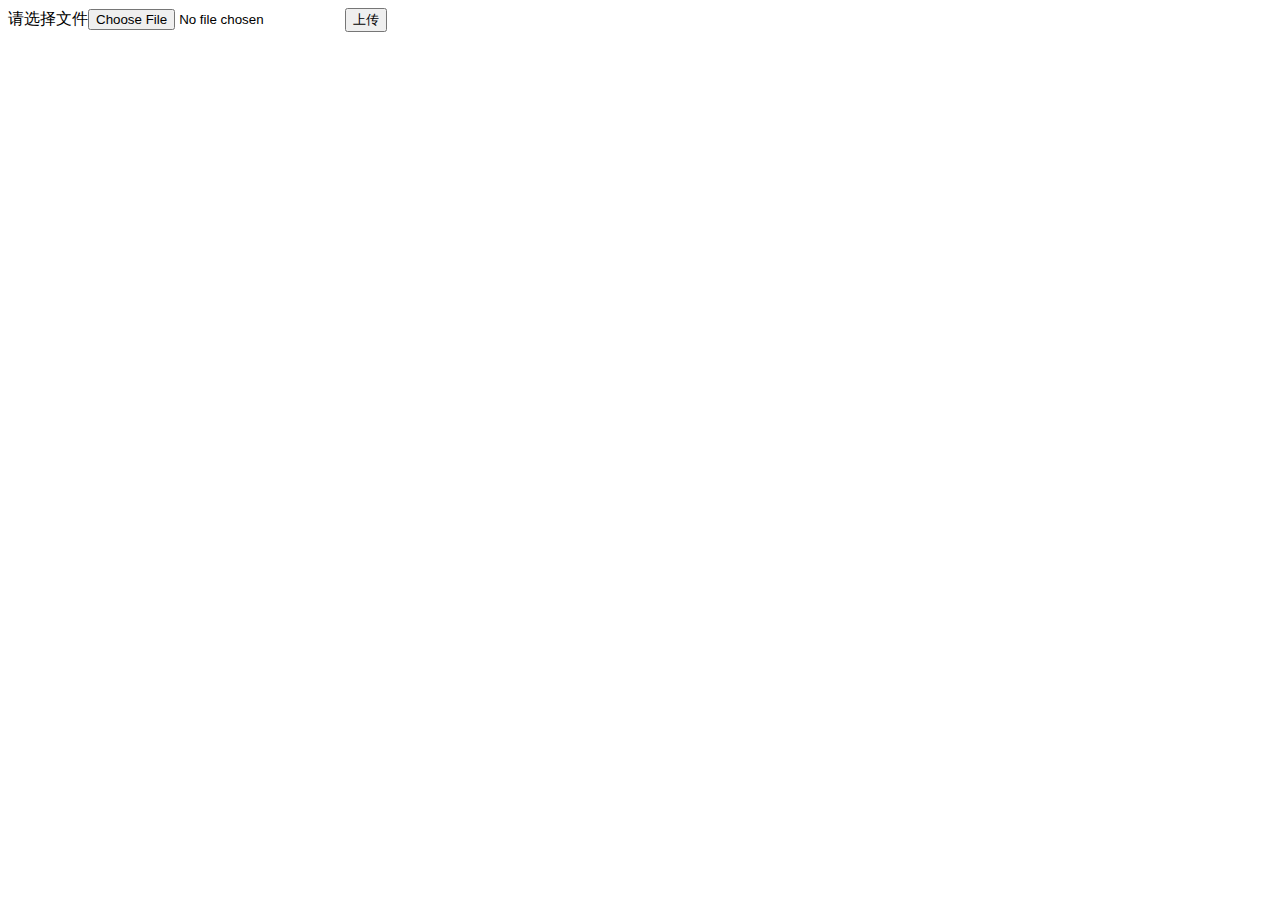
<file: 2017-09-28/index.html>
<!DOCTYPE html>
<html lang="en">
<head>
    <meta charset="UTF-8">
    <title>Title</title>
</head>
<body>
<form action="index.php" method="post" enctype="multipart/form-data">
    请选择文件<input name="file" type="file" value="">
    <input type="submit" value="上传">
</form>

</body>
</html>
</file>
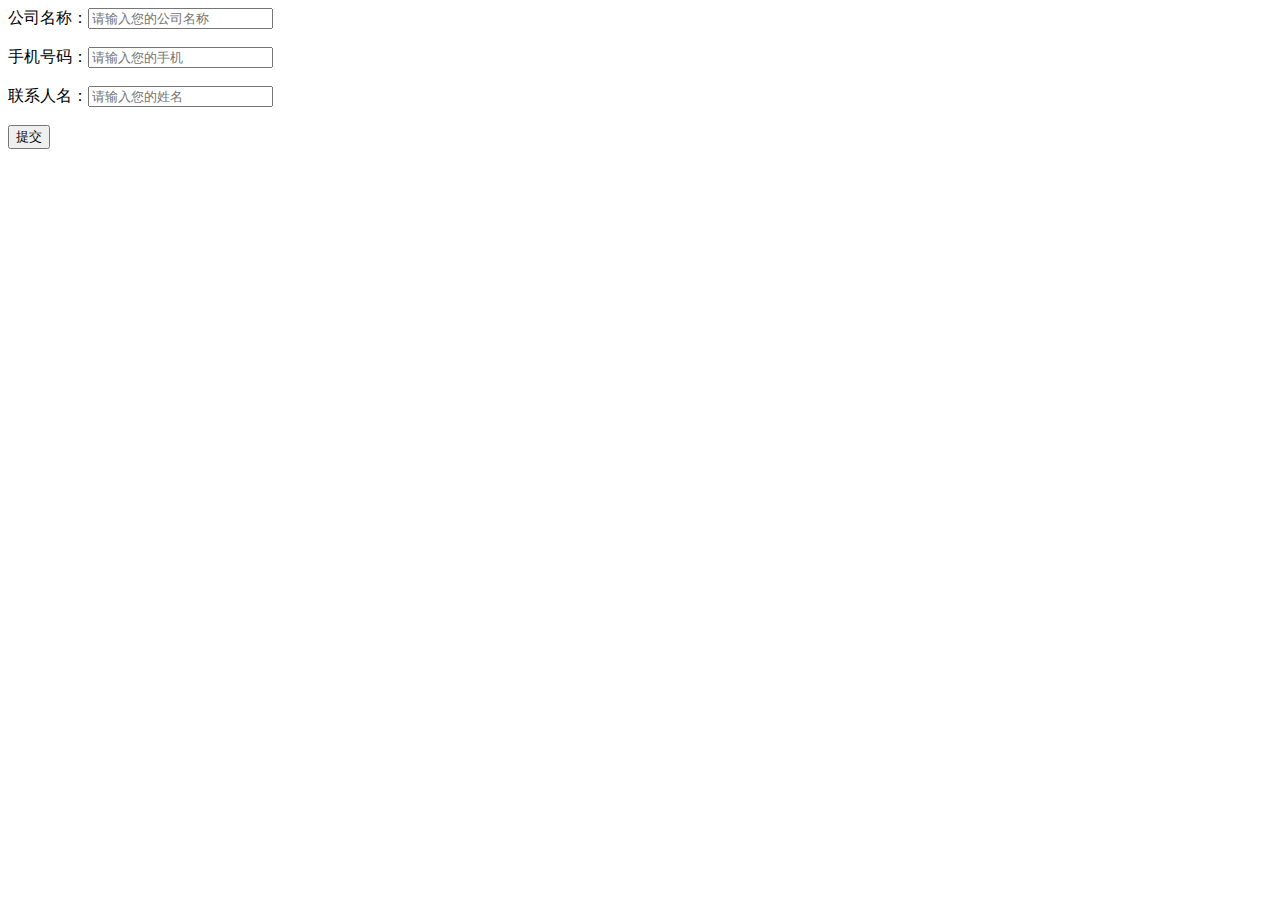
<file: test/index.html>
<!DOCTYPE html>
<html lang="en">
<head>
    <meta charset="UTF-8">
    <title>Title</title>
</head>
<body>
<form action="index.php" method="post">
    公司名称：<input type="text" name="name" placeholder="请输入您的公司名称"><br/><br/>
    手机号码：<input type="text" name="phone" placeholder="请输入您的手机"><br/><br/>
    联系人名：<input type="text" name="username" placeholder="请输入您的姓名"><br/><br/>
    <input type="submit" value="提交">
</form>

</body>
</html>
</file>
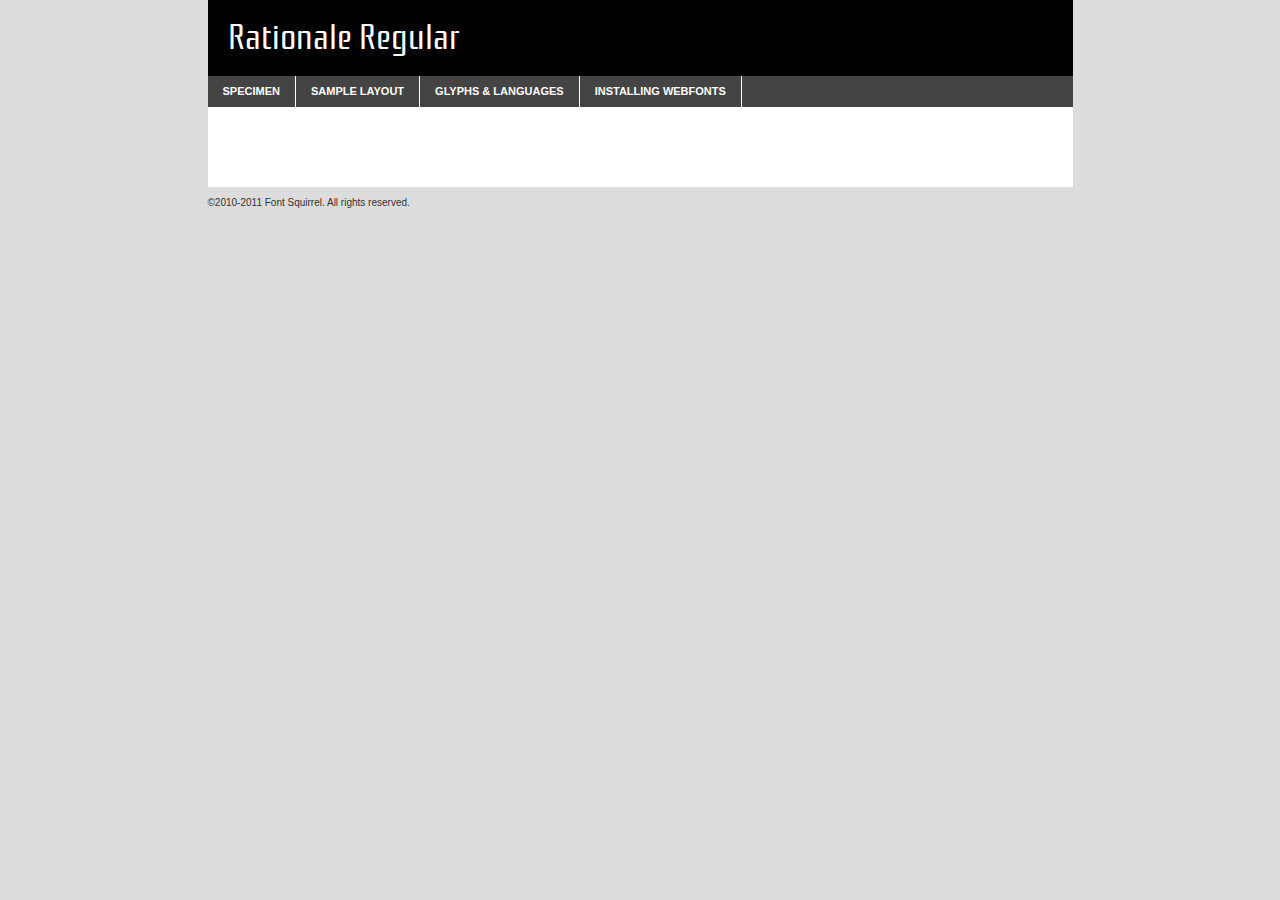
<file: wampthemes/modern/fonts/rationale-regular-demo.html>
<!DOCTYPE html PUBLIC "-//W3C//DTD XHTML 1.0 Transitional//EN"
	"http://www.w3.org/TR/xhtml1/DTD/xhtml1-transitional.dtd">

<html xmlns="http://www.w3.org/1999/xhtml" xml:lang="en" lang="en">
<head>
	<meta http-equiv="Content-Type" content="text/html; charset=utf-8" />
	<script src="http://ajax.googleapis.com/ajax/libs/jquery/1.7.2/jquery.min.js" type="text/javascript" charset="utf-8"></script>
	<script src="specimen_files/easytabs.js" type="text/javascript" charset="utf-8"></script>
	<link rel="stylesheet" href="specimen_files/specimen_stylesheet.css" type="text/css" charset="utf-8" />
	<link rel="stylesheet" href="stylesheet.css" type="text/css" charset="utf-8" />

	<style type="text/css">
					body{
				font-family: 'rationaleregular';
							}
		</style>

	<title>Rationale Regular Specimen</title>
	
	
	<script type="text/javascript" charset="utf-8">
		$(document).ready(function() {
			$('#container').easyTabs({defaultContent:1});
		});
	</script>
</head>

<body>
<div id="container">
	<div id="header">
		Rationale Regular	</div>
	<ul class="tabs">
		<li><a href="#specimen">Specimen</a></li>
		<li><a href="#layout">Sample Layout</a></li>
				<li><a href="#glyphs">Glyphs &amp; Languages</a></li>
		<li><a href="#installing">Installing Webfonts</a></li>
		
	</ul>
	
	<div id="main_content">

		
			<div id="specimen">
		
				<div class="section">
					<div class="grid12 firstcol">
						<div class="huge">AaBb</div>
					</div>
				</div>
		
				<div class="section">
					<div class="glyph_range">A&#x200B;B&#x200b;C&#x200b;D&#x200b;E&#x200b;F&#x200b;G&#x200b;H&#x200b;I&#x200b;J&#x200b;K&#x200b;L&#x200b;M&#x200b;N&#x200b;O&#x200b;P&#x200b;Q&#x200b;R&#x200b;S&#x200b;T&#x200b;U&#x200b;V&#x200b;W&#x200b;X&#x200b;Y&#x200b;Z&#x200b;a&#x200b;b&#x200b;c&#x200b;d&#x200b;e&#x200b;f&#x200b;g&#x200b;h&#x200b;i&#x200b;j&#x200b;k&#x200b;l&#x200b;m&#x200b;n&#x200b;o&#x200b;p&#x200b;q&#x200b;r&#x200b;s&#x200b;t&#x200b;u&#x200b;v&#x200b;w&#x200b;x&#x200b;y&#x200b;z&#x200b;1&#x200b;2&#x200b;3&#x200b;4&#x200b;5&#x200b;6&#x200b;7&#x200b;8&#x200b;9&#x200b;0&#x200b;&amp;&#x200b;.&#x200b;,&#x200b;?&#x200b;!&#x200b;&#64;&#x200b;(&#x200b;)&#x200b;#&#x200b;$&#x200b;%&#x200b;*&#x200b;+&#x200b;-&#x200b;=&#x200b;:&#x200b;;</div>
				</div>
				<div class="section">
					<div class="grid12 firstcol">
						<table class="sample_table">
							<tr><td>10</td><td class="size10">abcdefghijklmnopqrstuvwxyzABCDEFGHIJKLMNOPQRSTUVWXYZ0123456789abcdefghijklmnopqrstuvwxyzABCDEFGHIJKLMNOPQRSTUVWXYZ0123456789abcdefghijklmnopqrstuvwxyzABCDEFGHIJKLMNOPQRSTUVWXYZ</td></tr>
							<tr><td>11</td><td class="size11">abcdefghijklmnopqrstuvwxyzABCDEFGHIJKLMNOPQRSTUVWXYZ0123456789abcdefghijklmnopqrstuvwxyzABCDEFGHIJKLMNOPQRSTUVWXYZ0123456789abcdefghijklmnopqrstuvwxyzABCDEFGHIJKLMNOPQRSTUVWXYZ</td></tr>
							<tr><td>12</td><td class="size12">abcdefghijklmnopqrstuvwxyzABCDEFGHIJKLMNOPQRSTUVWXYZ0123456789abcdefghijklmnopqrstuvwxyzABCDEFGHIJKLMNOPQRSTUVWXYZ0123456789abcdefghijklmnopqrstuvwxyzABCDEFGHIJKLMNOPQRSTUVWXYZ</td></tr>
							<tr><td>13</td><td class="size13">abcdefghijklmnopqrstuvwxyzABCDEFGHIJKLMNOPQRSTUVWXYZ0123456789abcdefghijklmnopqrstuvwxyzABCDEFGHIJKLMNOPQRSTUVWXYZ0123456789abcdefghijklmnopqrstuvwxyzABCDEFGHIJKLMNOPQRSTUVWXYZ</td></tr>
							<tr><td>14</td><td class="size14">abcdefghijklmnopqrstuvwxyzABCDEFGHIJKLMNOPQRSTUVWXYZ0123456789abcdefghijklmnopqrstuvwxyzABCDEFGHIJKLMNOPQRSTUVWXYZ0123456789abcdefghijklmnopqrstuvwxyzABCDEFGHIJKLMNOPQRSTUVWXYZ</td></tr>
							<tr><td>16</td><td class="size16">abcdefghijklmnopqrstuvwxyzABCDEFGHIJKLMNOPQRSTUVWXYZ0123456789abcdefghijklmnopqrstuvwxyzABCDEFGHIJKLMNOPQRSTUVWXYZ</td></tr>
							<tr><td>18</td><td class="size18">abcdefghijklmnopqrstuvwxyzABCDEFGHIJKLMNOPQRSTUVWXYZ0123456789abcdefghijklmnopqrstuvwxyzABCDEFGHIJKLMNOPQRSTUVWXYZ</td></tr>
							<tr><td>20</td><td class="size20">abcdefghijklmnopqrstuvwxyzABCDEFGHIJKLMNOPQRSTUVWXYZ0123456789abcdefghijklmnopqrstuvwxyzABCDEFGHIJKLMNOPQRSTUVWXYZ</td></tr>
							<tr><td>24</td><td class="size24">abcdefghijklmnopqrstuvwxyzABCDEFGHIJKLMNOPQRSTUVWXYZ0123456789abcdefghijklmnopqrstuvwxyzABCDEFGHIJKLMNOPQRSTUVWXYZ</td></tr>
							<tr><td>30</td><td class="size30">abcdefghijklmnopqrstuvwxyzABCDEFGHIJKLMNOPQRSTUVWXYZ0123456789abcdefghijklmnopqrstuvwxyzABCDEFGHIJKLMNOPQRSTUVWXYZ</td></tr>
							<tr><td>36</td><td class="size36">abcdefghijklmnopqrstuvwxyzABCDEFGHIJKLMNOPQRSTUVWXYZ0123456789abcdefghijklmnopqrstuvwxyzABCDEFGHIJKLMNOPQRSTUVWXYZ</td></tr>
							<tr><td>48</td><td class="size48">abcdefghijklmnopqrstuvwxyzABCDEFGHIJKLMNOPQRSTUVWXYZ0123456789abcdefghijklmnopqrstuvwxyzABCDEFGHIJKLMNOPQRSTUVWXYZ</td></tr>
							<tr><td>60</td><td class="size60">abcdefghijklmnopqrstuvwxyzABCDEFGHIJKLMNOPQRSTUVWXYZ0123456789abcdefghijklmnopqrstuvwxyzABCDEFGHIJKLMNOPQRSTUVWXYZ</td></tr>
							<tr><td>72</td><td class="size72">abcdefghijklmnopqrstuvwxyzABCDEFGHIJKLMNOPQRSTUVWXYZ0123456789abcdefghijklmnopqrstuvwxyzABCDEFGHIJKLMNOPQRSTUVWXYZ</td></tr>
							<tr><td>90</td><td class="size90">abcdefghijklmnopqrstuvwxyzABCDEFGHIJKLMNOPQRSTUVWXYZ0123456789abcdefghijklmnopqrstuvwxyzABCDEFGHIJKLMNOPQRSTUVWXYZ</td></tr>
						</table>
				
					</div>
			
				</div>
		
		
		
								<div class="section" id="bodycomparison">


										<div id="xheight">
				<div class="fontbody">&#x25FC;&#x25FC;&#x25FC;&#x25FC;&#x25FC;&#x25FC;&#x25FC;&#x25FC;&#x25FC;&#x25FC;&#x25FC;&#x25FC;&#x25FC;&#x25FC;&#x25FC;&#x25FC;&#x25FC;&#x25FC;&#x25FC;&#x25FC;&#x25FC;&#x25FC;&#x25FC;&#x25FC;&#x25FC;&#x25FC;&#x25FC;&#x25FC;&#x25FC;&#x25FC;&#x25FC;&#x25FC;&#x25FC;&#x25FC;&#x25FC;&#x25FC;&#x25FC;&#x25FC;&#x25FC;&#x25FC;&#x25FC;&#x25FC;&#x25FC;&#x25FC;&#x25FC;&#x25FC;&#x25FC;&#x25FC;&#x25FC;&#x25FC;&#x25FC;&#x25FC;&#x25FC;&#x25FC;&#x25FC;&#x25FC;&#x25FC;&#x25FC;&#x25FC;&#x25FC;&#x25FC;&#x25FC;&#x25FC;&#x25FC;&#x25FC;&#x25FC;&#x25FC;&#x25FC;&#x25FC;&#x25FC;&#x25FC;&#x25FC;&#x25FC;&#x25FC;&#x25FC;&#x25FC;&#x25FC;&#x25FC;&#x25FC;&#x25FC;&#x25FC;&#x25FC;&#x25FC;&#x25FC;&#x25FC;&#x25FC;&#x25FC;&#x25FC;&#x25FC;&#x25FC;&#x25FC;&#x25FC;&#x25FC;&#x25FC;&#x25FC;&#x25FC;&#x25FC;&#x25FC;&#x25FC;body</div><div class="arialbody">body</div><div class="verdanabody">body</div><div class="georgiabody">body</div></div>
										<div class="fontbody" style="z-index:1">
											body<span>Rationale Regular</span>
										</div>
										<div class="arialbody" style="z-index:1">
											body<span>Arial</span>
										</div>
										<div class="verdanabody" style="z-index:1">
											body<span>Verdana</span>
										</div>
										<div class="georgiabody" style="z-index:1">
											body<span>Georgia</span>
										</div>



								</div>
		
		
				<div class="section psample psample_row1" id="">
					
					<div class="grid2 firstcol">
						<p class="size10"><span>10.</span>Aenean lacinia bibendum nulla sed consectetur. Fusce dapibus, tellus ac cursus commodo, tortor mauris condimentum nibh, ut fermentum massa justo sit amet risus. Nullam id dolor id nibh ultricies vehicula ut id elit. Cum sociis natoque penatibus et magnis dis parturient montes, nascetur ridiculus mus. Nulla vitae elit libero, a pharetra augue.</p>
			
					</div>
					<div class="grid3">
						<p class="size11"><span>11.</span>Aenean lacinia bibendum nulla sed consectetur. Fusce dapibus, tellus ac cursus commodo, tortor mauris condimentum nibh, ut fermentum massa justo sit amet risus. Nullam id dolor id nibh ultricies vehicula ut id elit. Cum sociis natoque penatibus et magnis dis parturient montes, nascetur ridiculus mus. Nulla vitae elit libero, a pharetra augue.</p>
			
					</div>
					<div class="grid3">
						<p class="size12"><span>12.</span>Aenean lacinia bibendum nulla sed consectetur. Fusce dapibus, tellus ac cursus commodo, tortor mauris condimentum nibh, ut fermentum massa justo sit amet risus. Nullam id dolor id nibh ultricies vehicula ut id elit. Cum sociis natoque penatibus et magnis dis parturient montes, nascetur ridiculus mus. Nulla vitae elit libero, a pharetra augue.</p>
			
					</div>
					<div class="grid4">
						<p class="size13"><span>13.</span>Aenean lacinia bibendum nulla sed consectetur. Fusce dapibus, tellus ac cursus commodo, tortor mauris condimentum nibh, ut fermentum massa justo sit amet risus. Nullam id dolor id nibh ultricies vehicula ut id elit. Cum sociis natoque penatibus et magnis dis parturient montes, nascetur ridiculus mus. Nulla vitae elit libero, a pharetra augue.</p>
			
					</div>
					<div class="white_blend"></div>
					
				</div>
				<div class="section psample psample_row2" id="">
					<div class="grid3 firstcol">
						<p class="size14"><span>14.</span>Aenean lacinia bibendum nulla sed consectetur. Fusce dapibus, tellus ac cursus commodo, tortor mauris condimentum nibh, ut fermentum massa justo sit amet risus. Nullam id dolor id nibh ultricies vehicula ut id elit. Cum sociis natoque penatibus et magnis dis parturient montes, nascetur ridiculus mus. Nulla vitae elit libero, a pharetra augue.</p>
			
					</div>
					<div class="grid4">
						<p class="size16"><span>16.</span>Aenean lacinia bibendum nulla sed consectetur. Fusce dapibus, tellus ac cursus commodo, tortor mauris condimentum nibh, ut fermentum massa justo sit amet risus. Nullam id dolor id nibh ultricies vehicula ut id elit. Cum sociis natoque penatibus et magnis dis parturient montes, nascetur ridiculus mus. Nulla vitae elit libero, a pharetra augue.</p>
			
					</div>
					<div class="grid5">
						<p class="size18"><span>18.</span>Aenean lacinia bibendum nulla sed consectetur. Fusce dapibus, tellus ac cursus commodo, tortor mauris condimentum nibh, ut fermentum massa justo sit amet risus. Nullam id dolor id nibh ultricies vehicula ut id elit. Cum sociis natoque penatibus et magnis dis parturient montes, nascetur ridiculus mus. Nulla vitae elit libero, a pharetra augue.</p>
			
					</div>

					<div class="white_blend"></div>

				</div>
				
				<div class="section psample psample_row3" id="">
					<div class="grid5 firstcol">
						<p class="size20"><span>20.</span>Aenean lacinia bibendum nulla sed consectetur. Fusce dapibus, tellus ac cursus commodo, tortor mauris condimentum nibh, ut fermentum massa justo sit amet risus. Nullam id dolor id nibh ultricies vehicula ut id elit. Cum sociis natoque penatibus et magnis dis parturient montes, nascetur ridiculus mus. Nulla vitae elit libero, a pharetra augue.</p>
					</div>
					<div class="grid7">
						<p class="size24"><span>24.</span>Aenean lacinia bibendum nulla sed consectetur. Fusce dapibus, tellus ac cursus commodo, tortor mauris condimentum nibh, ut fermentum massa justo sit amet risus. Nullam id dolor id nibh ultricies vehicula ut id elit. Cum sociis natoque penatibus et magnis dis parturient montes, nascetur ridiculus mus. Nulla vitae elit libero, a pharetra augue.</p>
					</div>
					
					<div class="white_blend"></div>
					
				</div>
				
				<div class="section psample psample_row4" id="">
					<div class="grid12 firstcol">
						<p class="size30"><span>30.</span>Aenean lacinia bibendum nulla sed consectetur. Fusce dapibus, tellus ac cursus commodo, tortor mauris condimentum nibh, ut fermentum massa justo sit amet risus. Nullam id dolor id nibh ultricies vehicula ut id elit. Cum sociis natoque penatibus et magnis dis parturient montes, nascetur ridiculus mus. Nulla vitae elit libero, a pharetra augue.</p>
					</div>
					<div class="white_blend"></div>
					
				</div>
				
				
				
				<div class="section psample psample_row1 fullreverse">
					<div class="grid2 firstcol">
						<p class="size10"><span>10.</span>Aenean lacinia bibendum nulla sed consectetur. Fusce dapibus, tellus ac cursus commodo, tortor mauris condimentum nibh, ut fermentum massa justo sit amet risus. Nullam id dolor id nibh ultricies vehicula ut id elit. Cum sociis natoque penatibus et magnis dis parturient montes, nascetur ridiculus mus. Nulla vitae elit libero, a pharetra augue.</p>
			
					</div>
					<div class="grid3">
						<p class="size11"><span>11.</span>Aenean lacinia bibendum nulla sed consectetur. Fusce dapibus, tellus ac cursus commodo, tortor mauris condimentum nibh, ut fermentum massa justo sit amet risus. Nullam id dolor id nibh ultricies vehicula ut id elit. Cum sociis natoque penatibus et magnis dis parturient montes, nascetur ridiculus mus. Nulla vitae elit libero, a pharetra augue.</p>
			
					</div>
					<div class="grid3">
						<p class="size12"><span>12.</span>Aenean lacinia bibendum nulla sed consectetur. Fusce dapibus, tellus ac cursus commodo, tortor mauris condimentum nibh, ut fermentum massa justo sit amet risus. Nullam id dolor id nibh ultricies vehicula ut id elit. Cum sociis natoque penatibus et magnis dis parturient montes, nascetur ridiculus mus. Nulla vitae elit libero, a pharetra augue.</p>
			
					</div>
					<div class="grid4">
						<p class="size13"><span>13.</span>Aenean lacinia bibendum nulla sed consectetur. Fusce dapibus, tellus ac cursus commodo, tortor mauris condimentum nibh, ut fermentum massa justo sit amet risus. Nullam id dolor id nibh ultricies vehicula ut id elit. Cum sociis natoque penatibus et magnis dis parturient montes, nascetur ridiculus mus. Nulla vitae elit libero, a pharetra augue.</p>
			
					</div>
					<div class="black_blend"></div>
					
				</div>
				
				<div class="section psample psample_row2 fullreverse">
					<div class="grid3 firstcol">
						<p class="size14"><span>14.</span>Aenean lacinia bibendum nulla sed consectetur. Fusce dapibus, tellus ac cursus commodo, tortor mauris condimentum nibh, ut fermentum massa justo sit amet risus. Nullam id dolor id nibh ultricies vehicula ut id elit. Cum sociis natoque penatibus et magnis dis parturient montes, nascetur ridiculus mus. Nulla vitae elit libero, a pharetra augue.</p>
			
					</div>
					<div class="grid4">
						<p class="size16"><span>16.</span>Aenean lacinia bibendum nulla sed consectetur. Fusce dapibus, tellus ac cursus commodo, tortor mauris condimentum nibh, ut fermentum massa justo sit amet risus. Nullam id dolor id nibh ultricies vehicula ut id elit. Cum sociis natoque penatibus et magnis dis parturient montes, nascetur ridiculus mus. Nulla vitae elit libero, a pharetra augue.</p>
			
					</div>
					<div class="grid5">
						<p class="size18"><span>18.</span>Aenean lacinia bibendum nulla sed consectetur. Fusce dapibus, tellus ac cursus commodo, tortor mauris condimentum nibh, ut fermentum massa justo sit amet risus. Nullam id dolor id nibh ultricies vehicula ut id elit. Cum sociis natoque penatibus et magnis dis parturient montes, nascetur ridiculus mus. Nulla vitae elit libero, a pharetra augue.</p>
			
					</div>
					<div class="black_blend"></div>

				</div>
				
				<div class="section psample fullreverse psample_row3" id="">
					<div class="grid5 firstcol">
						<p class="size20"><span>20.</span>Aenean lacinia bibendum nulla sed consectetur. Fusce dapibus, tellus ac cursus commodo, tortor mauris condimentum nibh, ut fermentum massa justo sit amet risus. Nullam id dolor id nibh ultricies vehicula ut id elit. Cum sociis natoque penatibus et magnis dis parturient montes, nascetur ridiculus mus. Nulla vitae elit libero, a pharetra augue.</p>
					</div>
					<div class="grid7">
						<p class="size24"><span>24.</span>Aenean lacinia bibendum nulla sed consectetur. Fusce dapibus, tellus ac cursus commodo, tortor mauris condimentum nibh, ut fermentum massa justo sit amet risus. Nullam id dolor id nibh ultricies vehicula ut id elit. Cum sociis natoque penatibus et magnis dis parturient montes, nascetur ridiculus mus. Nulla vitae elit libero, a pharetra augue.</p>
					</div>
					
					<div class="black_blend"></div>
					
				</div>
				
				<div class="section psample fullreverse psample_row4" id="" style="border-bottom: 20px #000 solid;">
					<div class="grid12 firstcol">
						<p class="size30"><span>30.</span>Aenean lacinia bibendum nulla sed consectetur. Fusce dapibus, tellus ac cursus commodo, tortor mauris condimentum nibh, ut fermentum massa justo sit amet risus. Nullam id dolor id nibh ultricies vehicula ut id elit. Cum sociis natoque penatibus et magnis dis parturient montes, nascetur ridiculus mus. Nulla vitae elit libero, a pharetra augue.</p>
					</div>
					<div class="black_blend"></div>
					
				</div>
				
				
				
				
			</div>
			
			<div id="layout">
				
				<div class="section">
					
					<div class="grid12 firstcol">
						<h1>Lorem Ipsum Dolor</h1>
						<h2>Etiam porta sem malesuada magna mollis euismod</h2>
						
						<p class="byline">By <a href="#link">Aenean Lacinia</a></p>
					</div>
				</div>
				<div class="section">
					<div class="grid8 firstcol">
						<p class="large">Donec sed odio dui. Morbi leo risus, porta ac consectetur ac, vestibulum at eros. Fusce dapibus, tellus ac cursus commodo, tortor mauris condimentum nibh, ut fermentum massa justo sit amet risus. </p>

						
						<h3>Pellentesque ornare sem</h3>

						<p>Maecenas sed diam eget risus varius blandit sit amet non magna. Maecenas faucibus mollis interdum. Donec ullamcorper nulla non metus auctor fringilla. Nullam id dolor id nibh ultricies vehicula ut id elit. Nullam id dolor id nibh ultricies vehicula ut id elit. </p>

						<p>Aenean eu leo quam. Pellentesque ornare sem lacinia quam venenatis vestibulum. Lorem ipsum dolor sit amet, consectetur adipiscing elit. Cum sociis natoque penatibus et magnis dis parturient montes, nascetur ridiculus mus. </p>

						<p>Nulla vitae elit libero, a pharetra augue. Praesent commodo cursus magna, vel scelerisque nisl consectetur et. Aenean lacinia bibendum nulla sed consectetur. </p>

						<p>Nullam quis risus eget urna mollis ornare vel eu leo. Nullam quis risus eget urna mollis ornare vel eu leo. Maecenas sed diam eget risus varius blandit sit amet non magna. Donec ullamcorper nulla non metus auctor fringilla. </p>

						<h3>Cras mattis consectetur</h3>

						<p>Aenean eu leo quam. Pellentesque ornare sem lacinia quam venenatis vestibulum. Aenean lacinia bibendum nulla sed consectetur. Integer posuere erat a ante venenatis dapibus posuere velit aliquet. Cras mattis consectetur purus sit amet fermentum. </p>

						<p>Nullam id dolor id nibh ultricies vehicula ut id elit. Nullam quis risus eget urna mollis ornare vel eu leo. Cras mattis consectetur purus sit amet fermentum.</p>
					</div>
					
					<div class="grid4 sidebar">
						
						<div class="box reverse">
							<p class="last">Nullam quis risus eget urna mollis ornare vel eu leo. Donec ullamcorper nulla non metus auctor fringilla. Cras mattis consectetur purus sit amet fermentum. Sed posuere consectetur est at lobortis. Lorem ipsum dolor sit amet, consectetur adipiscing elit. </p>
						</div>
						
						<p class="caption">Maecenas sed diam eget risus varius.</p>

						<p>Vestibulum id ligula porta felis euismod semper. Integer posuere erat a ante venenatis dapibus posuere velit aliquet. Vestibulum id ligula porta felis euismod semper. Sed posuere consectetur est at lobortis. Maecenas sed diam eget risus varius blandit sit amet non magna. Fusce dapibus, tellus ac cursus commodo, tortor mauris condimentum nibh, ut fermentum massa justo sit amet risus. </p>

					

						<p>Duis mollis, est non commodo luctus, nisi erat porttitor ligula, eget lacinia odio sem nec elit. Aenean lacinia bibendum nulla sed consectetur. Vivamus sagittis lacus vel augue laoreet rutrum faucibus dolor auctor. Aenean lacinia bibendum nulla sed consectetur. Nullam quis risus eget urna mollis ornare vel eu leo. </p>

						<p>Praesent commodo cursus magna, vel scelerisque nisl consectetur et. Donec ullamcorper nulla non metus auctor fringilla. Maecenas faucibus mollis interdum. Fusce dapibus, tellus ac cursus commodo, tortor mauris condimentum nibh, ut fermentum massa justo sit amet risus. </p>

					</div>
				</div>
				
			</div>


			



		<div id="glyphs">
			<div class="section">
				<div class="grid12 firstcol">
			
				<h1>Language Support</h1>
				<p>The subset of Rationale Regular in this kit supports the following languages:<br />
			
					Albanian, Basque, Breton, Chamorro, Danish, English, Faroese, Finnish, Frisian, Galician, German, Icelandic, Italian, Malagasy, Norwegian, Portuguese, Spanish, Swedish				</p>
				<h1>Glyph Chart</h1>
				<p>The subset of Rationale Regular in this kit includes all the glyphs listed below. Unicode entities are included above each glyph to help you insert individual characters into your layout.</p>
				<div id="glyph_chart">
			
																				 <div><p>&amp;#13;</p>&#13;</div>
																				 <div><p>&amp;#32;</p>&#32;</div>
																				 <div><p>&amp;#33;</p>&#33;</div>
																				 <div><p>&amp;#34;</p>&#34;</div>
																				 <div><p>&amp;#35;</p>&#35;</div>
																				 <div><p>&amp;#36;</p>&#36;</div>
																				 <div><p>&amp;#37;</p>&#37;</div>
																				 <div><p>&amp;#38;</p>&#38;</div>
																				 <div><p>&amp;#39;</p>&#39;</div>
																				 <div><p>&amp;#40;</p>&#40;</div>
																				 <div><p>&amp;#41;</p>&#41;</div>
																				 <div><p>&amp;#42;</p>&#42;</div>
																				 <div><p>&amp;#43;</p>&#43;</div>
																				 <div><p>&amp;#44;</p>&#44;</div>
																				 <div><p>&amp;#45;</p>&#45;</div>
																				 <div><p>&amp;#46;</p>&#46;</div>
																				 <div><p>&amp;#47;</p>&#47;</div>
																				 <div><p>&amp;#48;</p>&#48;</div>
																				 <div><p>&amp;#49;</p>&#49;</div>
																				 <div><p>&amp;#50;</p>&#50;</div>
																				 <div><p>&amp;#51;</p>&#51;</div>
																				 <div><p>&amp;#52;</p>&#52;</div>
																				 <div><p>&amp;#53;</p>&#53;</div>
																				 <div><p>&amp;#54;</p>&#54;</div>
																				 <div><p>&amp;#55;</p>&#55;</div>
																				 <div><p>&amp;#56;</p>&#56;</div>
																				 <div><p>&amp;#57;</p>&#57;</div>
																				 <div><p>&amp;#58;</p>&#58;</div>
																				 <div><p>&amp;#59;</p>&#59;</div>
																				 <div><p>&amp;#60;</p>&#60;</div>
																				 <div><p>&amp;#61;</p>&#61;</div>
																				 <div><p>&amp;#62;</p>&#62;</div>
																				 <div><p>&amp;#63;</p>&#63;</div>
																				 <div><p>&amp;#64;</p>&#64;</div>
																				 <div><p>&amp;#65;</p>&#65;</div>
																				 <div><p>&amp;#66;</p>&#66;</div>
																				 <div><p>&amp;#67;</p>&#67;</div>
																				 <div><p>&amp;#68;</p>&#68;</div>
																				 <div><p>&amp;#69;</p>&#69;</div>
																				 <div><p>&amp;#70;</p>&#70;</div>
																				 <div><p>&amp;#71;</p>&#71;</div>
																				 <div><p>&amp;#72;</p>&#72;</div>
																				 <div><p>&amp;#73;</p>&#73;</div>
																				 <div><p>&amp;#74;</p>&#74;</div>
																				 <div><p>&amp;#75;</p>&#75;</div>
																				 <div><p>&amp;#76;</p>&#76;</div>
																				 <div><p>&amp;#77;</p>&#77;</div>
																				 <div><p>&amp;#78;</p>&#78;</div>
																				 <div><p>&amp;#79;</p>&#79;</div>
																				 <div><p>&amp;#80;</p>&#80;</div>
																				 <div><p>&amp;#81;</p>&#81;</div>
																				 <div><p>&amp;#82;</p>&#82;</div>
																				 <div><p>&amp;#83;</p>&#83;</div>
																				 <div><p>&amp;#84;</p>&#84;</div>
																				 <div><p>&amp;#85;</p>&#85;</div>
																				 <div><p>&amp;#86;</p>&#86;</div>
																				 <div><p>&amp;#87;</p>&#87;</div>
																				 <div><p>&amp;#88;</p>&#88;</div>
																				 <div><p>&amp;#89;</p>&#89;</div>
																				 <div><p>&amp;#90;</p>&#90;</div>
																				 <div><p>&amp;#91;</p>&#91;</div>
																				 <div><p>&amp;#92;</p>&#92;</div>
																				 <div><p>&amp;#93;</p>&#93;</div>
																				 <div><p>&amp;#94;</p>&#94;</div>
																				 <div><p>&amp;#95;</p>&#95;</div>
																				 <div><p>&amp;#96;</p>&#96;</div>
																				 <div><p>&amp;#97;</p>&#97;</div>
																				 <div><p>&amp;#98;</p>&#98;</div>
																				 <div><p>&amp;#99;</p>&#99;</div>
																				 <div><p>&amp;#100;</p>&#100;</div>
																				 <div><p>&amp;#101;</p>&#101;</div>
																				 <div><p>&amp;#102;</p>&#102;</div>
																				 <div><p>&amp;#103;</p>&#103;</div>
																				 <div><p>&amp;#104;</p>&#104;</div>
																				 <div><p>&amp;#105;</p>&#105;</div>
																				 <div><p>&amp;#106;</p>&#106;</div>
																				 <div><p>&amp;#107;</p>&#107;</div>
																				 <div><p>&amp;#108;</p>&#108;</div>
																				 <div><p>&amp;#109;</p>&#109;</div>
																				 <div><p>&amp;#110;</p>&#110;</div>
																				 <div><p>&amp;#111;</p>&#111;</div>
																				 <div><p>&amp;#112;</p>&#112;</div>
																				 <div><p>&amp;#113;</p>&#113;</div>
																				 <div><p>&amp;#114;</p>&#114;</div>
																				 <div><p>&amp;#115;</p>&#115;</div>
																				 <div><p>&amp;#116;</p>&#116;</div>
																				 <div><p>&amp;#117;</p>&#117;</div>
																				 <div><p>&amp;#118;</p>&#118;</div>
																				 <div><p>&amp;#119;</p>&#119;</div>
																				 <div><p>&amp;#120;</p>&#120;</div>
																				 <div><p>&amp;#121;</p>&#121;</div>
																				 <div><p>&amp;#122;</p>&#122;</div>
																				 <div><p>&amp;#123;</p>&#123;</div>
																				 <div><p>&amp;#124;</p>&#124;</div>
																				 <div><p>&amp;#125;</p>&#125;</div>
																				 <div><p>&amp;#126;</p>&#126;</div>
																				 <div><p>&amp;#160;</p>&#160;</div>
																				 <div><p>&amp;#161;</p>&#161;</div>
																				 <div><p>&amp;#162;</p>&#162;</div>
																				 <div><p>&amp;#163;</p>&#163;</div>
																				 <div><p>&amp;#164;</p>&#164;</div>
																				 <div><p>&amp;#165;</p>&#165;</div>
																				 <div><p>&amp;#166;</p>&#166;</div>
																				 <div><p>&amp;#167;</p>&#167;</div>
																				 <div><p>&amp;#168;</p>&#168;</div>
																				 <div><p>&amp;#169;</p>&#169;</div>
																				 <div><p>&amp;#170;</p>&#170;</div>
																				 <div><p>&amp;#171;</p>&#171;</div>
																				 <div><p>&amp;#172;</p>&#172;</div>
																				 <div><p>&amp;#173;</p>&#173;</div>
																				 <div><p>&amp;#174;</p>&#174;</div>
																				 <div><p>&amp;#175;</p>&#175;</div>
																				 <div><p>&amp;#176;</p>&#176;</div>
																				 <div><p>&amp;#177;</p>&#177;</div>
																				 <div><p>&amp;#178;</p>&#178;</div>
																				 <div><p>&amp;#179;</p>&#179;</div>
																				 <div><p>&amp;#180;</p>&#180;</div>
																				 <div><p>&amp;#181;</p>&#181;</div>
																				 <div><p>&amp;#182;</p>&#182;</div>
																				 <div><p>&amp;#183;</p>&#183;</div>
																				 <div><p>&amp;#184;</p>&#184;</div>
																				 <div><p>&amp;#185;</p>&#185;</div>
																				 <div><p>&amp;#186;</p>&#186;</div>
																				 <div><p>&amp;#187;</p>&#187;</div>
																				 <div><p>&amp;#188;</p>&#188;</div>
																				 <div><p>&amp;#189;</p>&#189;</div>
																				 <div><p>&amp;#190;</p>&#190;</div>
																				 <div><p>&amp;#191;</p>&#191;</div>
																				 <div><p>&amp;#192;</p>&#192;</div>
																				 <div><p>&amp;#193;</p>&#193;</div>
																				 <div><p>&amp;#194;</p>&#194;</div>
																				 <div><p>&amp;#195;</p>&#195;</div>
																				 <div><p>&amp;#196;</p>&#196;</div>
																				 <div><p>&amp;#197;</p>&#197;</div>
																				 <div><p>&amp;#198;</p>&#198;</div>
																				 <div><p>&amp;#199;</p>&#199;</div>
																				 <div><p>&amp;#200;</p>&#200;</div>
																				 <div><p>&amp;#201;</p>&#201;</div>
																				 <div><p>&amp;#202;</p>&#202;</div>
																				 <div><p>&amp;#203;</p>&#203;</div>
																				 <div><p>&amp;#204;</p>&#204;</div>
																				 <div><p>&amp;#205;</p>&#205;</div>
																				 <div><p>&amp;#206;</p>&#206;</div>
																				 <div><p>&amp;#207;</p>&#207;</div>
																				 <div><p>&amp;#208;</p>&#208;</div>
																				 <div><p>&amp;#209;</p>&#209;</div>
																				 <div><p>&amp;#210;</p>&#210;</div>
																				 <div><p>&amp;#211;</p>&#211;</div>
																				 <div><p>&amp;#212;</p>&#212;</div>
																				 <div><p>&amp;#213;</p>&#213;</div>
																				 <div><p>&amp;#214;</p>&#214;</div>
																				 <div><p>&amp;#215;</p>&#215;</div>
																				 <div><p>&amp;#216;</p>&#216;</div>
																				 <div><p>&amp;#217;</p>&#217;</div>
																				 <div><p>&amp;#218;</p>&#218;</div>
																				 <div><p>&amp;#219;</p>&#219;</div>
																				 <div><p>&amp;#220;</p>&#220;</div>
																				 <div><p>&amp;#221;</p>&#221;</div>
																				 <div><p>&amp;#222;</p>&#222;</div>
																				 <div><p>&amp;#223;</p>&#223;</div>
																				 <div><p>&amp;#224;</p>&#224;</div>
																				 <div><p>&amp;#225;</p>&#225;</div>
																				 <div><p>&amp;#226;</p>&#226;</div>
																				 <div><p>&amp;#227;</p>&#227;</div>
																				 <div><p>&amp;#228;</p>&#228;</div>
																				 <div><p>&amp;#229;</p>&#229;</div>
																				 <div><p>&amp;#230;</p>&#230;</div>
																				 <div><p>&amp;#231;</p>&#231;</div>
																				 <div><p>&amp;#232;</p>&#232;</div>
																				 <div><p>&amp;#233;</p>&#233;</div>
																				 <div><p>&amp;#234;</p>&#234;</div>
																				 <div><p>&amp;#235;</p>&#235;</div>
																				 <div><p>&amp;#236;</p>&#236;</div>
																				 <div><p>&amp;#237;</p>&#237;</div>
																				 <div><p>&amp;#238;</p>&#238;</div>
																				 <div><p>&amp;#239;</p>&#239;</div>
																				 <div><p>&amp;#240;</p>&#240;</div>
																				 <div><p>&amp;#241;</p>&#241;</div>
																				 <div><p>&amp;#242;</p>&#242;</div>
																				 <div><p>&amp;#243;</p>&#243;</div>
																				 <div><p>&amp;#244;</p>&#244;</div>
																				 <div><p>&amp;#245;</p>&#245;</div>
																				 <div><p>&amp;#246;</p>&#246;</div>
																				 <div><p>&amp;#247;</p>&#247;</div>
																				 <div><p>&amp;#248;</p>&#248;</div>
																				 <div><p>&amp;#249;</p>&#249;</div>
																				 <div><p>&amp;#250;</p>&#250;</div>
																				 <div><p>&amp;#251;</p>&#251;</div>
																				 <div><p>&amp;#252;</p>&#252;</div>
																				 <div><p>&amp;#253;</p>&#253;</div>
																				 <div><p>&amp;#254;</p>&#254;</div>
																				 <div><p>&amp;#255;</p>&#255;</div>
																				 <div><p>&amp;#338;</p>&#338;</div>
																				 <div><p>&amp;#339;</p>&#339;</div>
																				 <div><p>&amp;#710;</p>&#710;</div>
																				 <div><p>&amp;#732;</p>&#732;</div>
																				 <div><p>&amp;#8192;</p>&#8192;</div>
																				 <div><p>&amp;#8193;</p>&#8193;</div>
																				 <div><p>&amp;#8194;</p>&#8194;</div>
																				 <div><p>&amp;#8195;</p>&#8195;</div>
																				 <div><p>&amp;#8196;</p>&#8196;</div>
																				 <div><p>&amp;#8197;</p>&#8197;</div>
																				 <div><p>&amp;#8198;</p>&#8198;</div>
																				 <div><p>&amp;#8199;</p>&#8199;</div>
																				 <div><p>&amp;#8200;</p>&#8200;</div>
																				 <div><p>&amp;#8201;</p>&#8201;</div>
																				 <div><p>&amp;#8202;</p>&#8202;</div>
																				 <div><p>&amp;#8208;</p>&#8208;</div>
																				 <div><p>&amp;#8209;</p>&#8209;</div>
																				 <div><p>&amp;#8210;</p>&#8210;</div>
																				 <div><p>&amp;#8211;</p>&#8211;</div>
																				 <div><p>&amp;#8212;</p>&#8212;</div>
																				 <div><p>&amp;#8216;</p>&#8216;</div>
																				 <div><p>&amp;#8217;</p>&#8217;</div>
																				 <div><p>&amp;#8218;</p>&#8218;</div>
																				 <div><p>&amp;#8220;</p>&#8220;</div>
																				 <div><p>&amp;#8221;</p>&#8221;</div>
																				 <div><p>&amp;#8222;</p>&#8222;</div>
																				 <div><p>&amp;#8226;</p>&#8226;</div>
																				 <div><p>&amp;#8239;</p>&#8239;</div>
																				 <div><p>&amp;#8249;</p>&#8249;</div>
																				 <div><p>&amp;#8250;</p>&#8250;</div>
																				 <div><p>&amp;#8287;</p>&#8287;</div>
																				 <div><p>&amp;#8364;</p>&#8364;</div>
																				 <div><p>&amp;#9724;</p>&#9724;</div>
																																						</div>	
				</div>
		
		
			</div>
		</div>
		
		
		<div id="specs">
			
		</div>
	
		<div id="installing">
			<div class="section">
				<div class="grid7 firstcol">
					<h1>Installing Webfonts</h1>
					
					<p>Webfonts are supported by all major browser platforms but not all in the same way. There are currently four different font formats that must be included in order to target all browsers. This includes TTF, WOFF, EOT and SVG.</p>
					
					<h2>1. Upload your webfonts</h2>
					<p>You must upload your webfont kit to your website. They should be in or near the same directory as your CSS files.</p>
					
					<h2>2. Include the webfont stylesheet</h2>
					<p>A special CSS @font-face declaration helps the various browsers select the appropriate font it needs without causing you a bunch of headaches. Learn more about this syntax by reading the <a href="http://www.fontspring.com/blog/further-hardening-of-the-bulletproof-syntax">Fontspring blog post</a> about it. The code for it is as follows:</p>


<code>
@font-face{ 
	font-family: 'MyWebFont';
	src: url('WebFont.eot');
	src: url('WebFont.eot?#iefix') format('embedded-opentype'),
	     url('WebFont.woff') format('woff'),
	     url('WebFont.ttf') format('truetype'),
	     url('WebFont.svg#webfont') format('svg');
}
</code>

	<p>We've already gone ahead and generated the code for you. All you have to do is link to the stylesheet in your HTML, like this:</p>
	<code>&lt;link rel=&quot;stylesheet&quot; href=&quot;stylesheet.css&quot; type=&quot;text/css&quot; charset=&quot;utf-8&quot; /&gt;</code>

					<h2>3. Modify your own stylesheet</h2>
					<p>To take advantage of your new fonts, you must tell your stylesheet to use them. Look at the original @font-face declaration above and find the property called "font-family." The name linked there will be what you use to reference the font. Prepend that webfont name to the font stack in the "font-family" property, inside the selector you want to change. For example:</p>
<code>p { font-family: 'WebFont', Arial, sans-serif; }</code>

<h2>4. Test</h2>
<p>Getting webfonts to work cross-browser <em>can</em> be tricky. Use the information in the sidebar to help you if you find that fonts aren't loading in a particular browser.</p>
				</div>
				
				<div class="grid5 sidebar">
					<div class="box">
						<h2>Troubleshooting<br />Font-Face Problems</h2>
						<p>Having trouble getting your webfonts to load in your new website? Here are some tips to sort out what might be the problem.</p>

						<h3>Fonts not showing in any browser</h3>

						<p>This sounds like you need to work on the plumbing. You either did not upload the fonts to the correct directory, or you did not link the fonts properly in the CSS. If you've confirmed that all this is correct and you still have a problem, take a look at your .htaccess file and see if requests are getting intercepted.</p>

						<h3>Fonts not loading in iPhone or iPad</h3>

						<p>The most common problem here is that you are serving the fonts from an IIS server. IIS refuses to serve files that have unknown MIME types. If that is the case, you must set the MIME type for SVG to "image/svg+xml" in the server settings. Follow these instructions from Microsoft if you need help.</p>

						<h3>Fonts not loading in Firefox</h3>

						<p>The primary reason for this failure? You are still using a version Firefox older than 3.5. So upgrade already! If that isn't it, then you are very likely serving fonts from a different domain. Firefox requires that all font assets be served from the same domain. Lastly it is possible that you need to add WOFF to your list of MIME types (if you are serving via IIS.)</p>

						<h3>Fonts not loading in IE</h3>

						<p>Are you looking at Internet Explorer on an actual Windows machine or are you cheating by using a service like Adobe BrowserLab? Many of these screenshot services do not render @font-face for IE. Best to test it on a real machine.</p>

						<h3>Fonts not loading in IE9</h3>

						<p>IE9, like Firefox, requires that fonts be served from the same domain as the website. Make sure that is the case.</p>
					</div>
				</div>
			</div>
			
		</div>
	
	</div>
	<div id="footer">
		<p>&copy;2010-2011 Font Squirrel. All rights reserved.</p>
	</div>
</div>
</body>
</html>
</file>
<file: wampthemes/modern/fonts/stylesheet.css>
/* Generated by Font Squirrel (http://www.fontsquirrel.com) on April 26, 2015 */



@font-face {
    font-family: 'rationaleregular';
    src: url('rationale-regular-webfont.eot');
    src: url('rationale-regular-webfont.eot?#iefix') format('embedded-opentype'),
         url('rationale-regular-webfont.woff2') format('woff2'),
         url('rationale-regular-webfont.woff') format('woff'),
         url('rationale-regular-webfont.ttf') format('truetype'),
         url('rationale-regular-webfont.svg#rationaleregular') format('svg');
    font-weight: normal;
    font-style: normal;

}
</file>
<file: wampthemes/modern/fonts/specimen_files/specimen_stylesheet.css>
@import url('grid_12-825-55-15.css');

/*  
	CSS Reset by Eric Meyer - Released under Public Domain
    http://meyerweb.com/eric/tools/css/reset/
*/
html, body, div, span, applet, object, iframe,
h1, h2, h3, h4, h5, h6, p, blockquote, pre,
a, abbr, acronym, address, big, cite, code,
del, dfn, em, font, img, ins, kbd, q, s, samp,
small, strike, strong, sub, sup, tt, var,
b, u, i, center, dl, dt, dd, ol, ul, li,
fieldset, form, label, legend, table, 
caption, tbody, tfoot, thead, tr, th, td 
                  {margin: 0;padding: 0;border: 0;outline: 0;
                  font-size: 100%;vertical-align: baseline;
                  background: transparent;}
body              {line-height: 1;}
ol, ul            {list-style: none;}
blockquote, q     {quotes: none;}
blockquote:before, blockquote:after,
q:before, q:after {content: '';	content: none;}
:focus            {outline: 0;}
ins               {text-decoration: none;}
del               {text-decoration: line-through;}
table             {border-collapse: collapse;border-spacing: 0;}




body {
	color: #000;
	background-color: #dcdcdc;
}

a {
	text-decoration: none;
	color: #1883ba;
}

h1{
	font-size: 32px;
	font-weight: normal;
	font-style: normal;
	margin-bottom: 18px;
}

h2{
	font-size: 18px;
}

#container {
	width: 865px;
	margin: 0px auto;
}


#header {
	padding: 20px;
	font-size: 36px;
	background-color: #000;
	color: #fff;
}

#header span {
	color: #666;
}
#main_content {
	background-color: #fff;
	padding: 60px 20px 20px;
}


#footer p {
	margin: 0;
	padding-top: 10px;
	padding-bottom: 50px;
	color: #333;
	font: 10px Arial, sans-serif;
}

.tabs {
	width: 100%;
	height: 31px;
	background-color: #444;
}
.tabs li {
	float:  left;
	margin: 0;
	overflow: hidden;
	background-color: #444;
}
.tabs li a {
	display: block;
	color: #fff;
	text-decoration: none;
	font: bold 11px/11px 'Arial';
	text-transform: uppercase;
	padding: 10px 15px;
	border-right: 1px solid #fff;
}

.tabs li a:hover {
		background-color: #00b3ff;

}

.tabs li.active a {
	color:  #000;
	background-color: #fff;
}



div.huge {
	
	font-size: 300px;
	line-height: 1em;
	padding: 0;
	letter-spacing: -.02em;
	overflow: hidden;
}
div.glyph_range {
	font-size: 72px;
	line-height: 1.1em;
}

.size10{ font-size: 10px; }
.size11{ font-size: 11px; }
.size12{ font-size: 12px; }
.size13{ font-size: 13px; }
.size14{ font-size: 14px; }
.size16{ font-size: 16px; }
.size18{ font-size: 18px; }
.size20{ font-size: 20px; }
.size24{ font-size: 24px; }
.size30{ font-size: 30px; }
.size36{ font-size: 36px; }
.size48{ font-size: 48px; }
.size60{ font-size: 60px; }
.size72{ font-size: 72px; }
.size90{ font-size: 90px; }


.psample_row1 {	height: 120px;}
.psample_row1 {	height: 120px;}
.psample_row2 {	height: 160px;}
.psample_row3 {	height: 160px;}
.psample_row4 {	height: 160px;}

.psample {
	overflow: hidden;
	position: relative;
}
.psample p {
	line-height: 1.3em;
	display: block;
	overflow: hidden;
	margin: 0;
}

.psample span {
	margin-right: .5em;
}

.white_blend {
	width: 100%;
	height: 61px;
	background-image: url([data-uri]);
	position: absolute;
	bottom: 0;
}
.black_blend {
	width: 100%;
	height: 61px;
	background-image: url([data-uri]);
	position: absolute;
	bottom: 0;
}
.fullreverse {
	background:  #000 !important;
	color:  #fff !important;
	margin-left: -20px;
	padding-left: 20px;
	margin-right: -20px;
	padding-right: 20px;
	padding: 20px;
	margin-bottom:0;
}


.sample_table td {
	padding-top: 3px;
	padding-bottom:5px;
	padding-left: 5px;
	vertical-align: middle;
	line-height: 1.2em;
}

.sample_table td:first-child {
	background-color: #eee;
	text-align: right;
	padding-right: 5px;
	padding-left: 0;
	padding: 5px;
	font: 11px/12px "Courier New", Courier, mono;
}

code {
	white-space: pre;
	background-color: #eee;
	display: block;
	padding: 10px;
	margin-bottom: 18px;
	overflow: auto;
}


.bottom,.last 	{margin-bottom:0 !important; padding-bottom:0 !important;}

.box  { 
  padding: 18px; 
  margin-bottom: 18px; 
  background: #eee; 
}

.reverse,.reversed { background:  #000 !important;color:  #fff !important; border: none !important;}

#bodycomparison {
	position: relative;
	overflow: hidden;
	font-size: 72px;
	height: 90px;
	white-space: nowrap;
}

#bodycomparison div{
	font-size: 72px;
	line-height: 90px;
	display: inline;
	margin: 0 15px 0 0;
	padding: 0;
}

#bodycomparison div span{
	font: 10px Arial;
	position: absolute;
	left: 0;
}
#xheight {
	float: none;
	position: absolute;
	color: #d9f3ff;
	font-size: 72px;
	line-height: 90px;
}

.fontbody {
 position: relative;
}
.arialbody{
	font-family: Arial;
	position: relative;
}
.verdanabody{
	font-family: Verdana;
	position: relative;
}
.georgiabody{
	font-family: Georgia;
	position: relative;
}

/* @group Layout page
 */

#layout h1 {
	font-size: 36px;
	line-height: 42px;
	font-weight: normal;
	font-style: normal;
}

#layout h2 {
	font-size: 24px;
	line-height: 23px;
	font-weight: normal;
	font-style: normal;
}

#layout h3 {
	font-size: 22px;
	line-height: 1.4em;
	margin-top: 1em;
	font-weight: normal;
	font-style: normal;
}


#layout p.byline {
	font-size: 12px;
	margin-top: 18px;
	line-height: 12px;
	margin-bottom: 0;
}
#layout p {
	font-size: 14px;
	line-height: 21px;
	margin-bottom: .5em;
}

#layout p.large{
	font-size: 18px;
	line-height: 26px;
}

#layout .sidebar p{
	font-size: 12px;
	line-height: 1.4em;
}

#layout p.caption {
	font-size: 10px;
	margin-top: -16px;
	margin-bottom: 18px;
}

/* @end */

/* @group Glyphs */

#glyph_chart div{
	background-color: #d9f3ff;
	color: black;
	float: left;
	font-size: 36px;
	height: 1.2em;
	line-height: 1.2em;
	margin-bottom: 1px;
	margin-right: 1px;
	text-align: center;
	width: 1.2em;
	position: relative;
	padding: .6em .2em .2em;
}

#glyph_chart div p {
	position: absolute;
	left: 0;
	top: 0;
	display: block;
	text-align: center;
	font: bold 9px Arial, sans-serif;
	background-color: #3a768f;
	width: 100%;
	color: #fff;
	padding: 2px 0;
}


#glyphs h1 {
	font-family: Arial, sans-serif;
}
/* @end */

/* @group Installing */

#installing {
	font: 13px Arial, sans-serif;
}

#installing p,
#glyphs p{
	line-height: 1.2em;
	margin-bottom: 18px;
	font: 13px Arial, sans-serif;
}



#installing h3{
	font-size: 15px;
	margin-top: 18px;
}

/* @end */

#rendering h1 {
	font-family: Arial, sans-serif;
}
.render_table td {
	font: 11px "Courier New", Courier, mono;
	vertical-align: middle;
}
</file>
